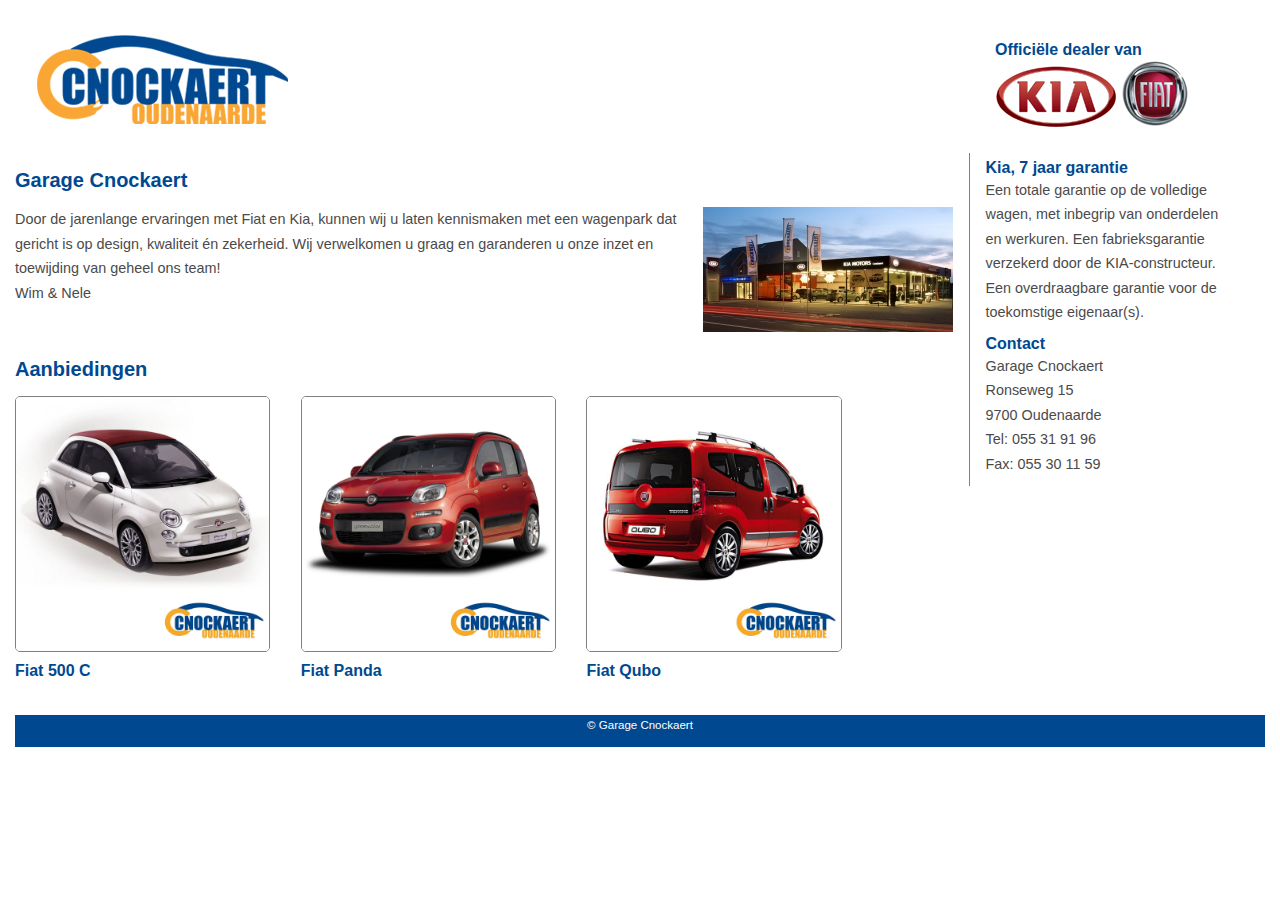
<file: opdrachten/les-7/index.html>
<!DOCTYPE html>
<html>

<head>
    <title>Cnockaert Oudenaarde</title>
    <meta charset="UTF-8">
    <meta name="viewport" content="width=device-width, initial-scale=1.0, user-scalable=yes">
    <link rel="stylesheet" href="css/reset_browser_styles.css">
    <link rel="stylesheet" href="css/cnockaert.css">

</head>

<body>

    <header>
        <aside>
            <h3>Officiële dealer van</h3>
            <img src="images/kia.png" alt="kia" />
            <img src="images/fiat.png" alt="fiat" />
        </aside>

        <img class="logo" src="images/logo.png" alt="logo" />

    </header>

    <section>
        <article>
            <h1>Garage Cnockaert</h1>
            <img class="garage" src="images/garage.jpg" alt="garage" />
            <p>
                Door de jarenlange ervaringen met Fiat en Kia, kunnen wij u laten kennismaken met een wagenpark dat gericht is op design, kwaliteit én zekerheid. Wij verwelkomen u graag en garanderen u onze inzet en toewijding van geheel ons team!
                <br /> Wim & Nele
            </p>
        </article>
        <article>
            <h1>Aanbiedingen</h1>
            <figure>
                <img src="images/fiat-500-c.jpg" alt="fiat-500-c" />
                <h3>Fiat 500 C</h3>
            </figure>
            <figure>
                <img src="images/fiat-panda.jpg" alt="fiat panda" />
                <h3>Fiat Panda</h3>
            </figure>
            <figure>
                <img src="images/fiat-qubo.jpg" alt="fiat qubo" />
                <h3>Fiat Qubo</h3>
            </figure>
        </article>
    </section>
    <aside>
        <h3>Kia, 7 jaar garantie</h3>
        <p>
            Een totale garantie op de volledige wagen, met inbegrip van onderdelen en werkuren. Een fabrieksgarantie verzekerd door de KIA-constructeur. Een overdraagbare garantie voor de toekomstige eigenaar(s).
        </p>
        <h3>Contact</h3>
        <p>Garage Cnockaert
            <br /> Ronseweg 15
            <br /> 9700 Oudenaarde
            <br /> Tel: 055 31 91 96
            <br /> Fax: 055 30 11 59
        </p>
    </aside>

    <footer>
        <p>&copy; Garage Cnockaert</p>
    </footer>

</body>

</html>
</file>
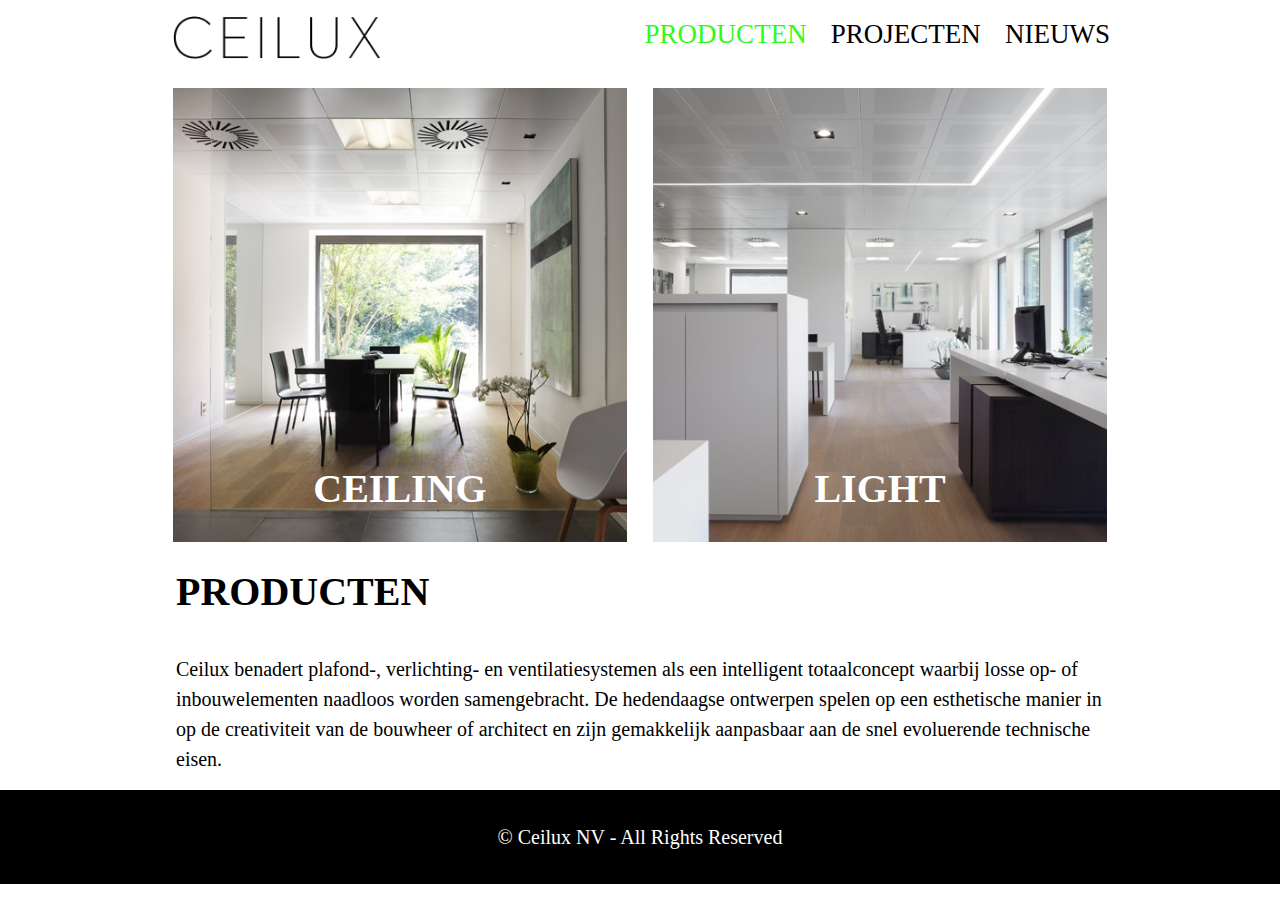
<file: opdrachten/Les-8/index.html>
<!DOCTYPE html>
<html>

<head>
	<title>Ceilux</title>
	<meta http-equiv="Content-Type" content="text/html; charset=UTF-8">
	<meta name="viewport" content="width=device-width">
	<link href="css/browser_reset.css" rel="stylesheet">
	<link href="css/site.css" rel="stylesheet">
</head>

<body>
	<div>
		<header>
			<img src="images/ceilux.png" alt="logo" />
			<nav>
				<a href="#" id="menu-icon">MENUOVERZICHT</a>
				<ul>
					<li><a href="#" class="active">Producten</a></li>
					<li><a href="#">Projecten</a></li>
					<li><a href="html/nieuws.html">Nieuws</a></li>
				</ul>
			</nav>
		</header>
		<aside>
			<figure>
				<img src="images/ceiling.jpg" alt="ceiling">
				<figcaption>CEILING</figcaption>
			</figure>
			<figure>
				<img src="images/light.jpg" alt="light">
				<figcaption>LIGHT</figcaption>
			</figure>
		</aside>
		<section>
			<h1>Producten</h1>
			<p>
				Ceilux benadert plafond-, verlichting- en ventilatiesystemen als een intelligent totaalconcept waarbij losse op- of inbouwelementen naadloos worden samengebracht. De hedendaagse ontwerpen spelen op een esthetische manier in op de creativiteit van de bouwheer of architect en zijn gemakkelijk aanpasbaar aan de snel evoluerende technische eisen.
			</p>
		</section>
		<footer>
			<p>&copy; Ceilux NV - All Rights Reserved</p>
		</footer>

	</div>
</body>

</html>
</file>
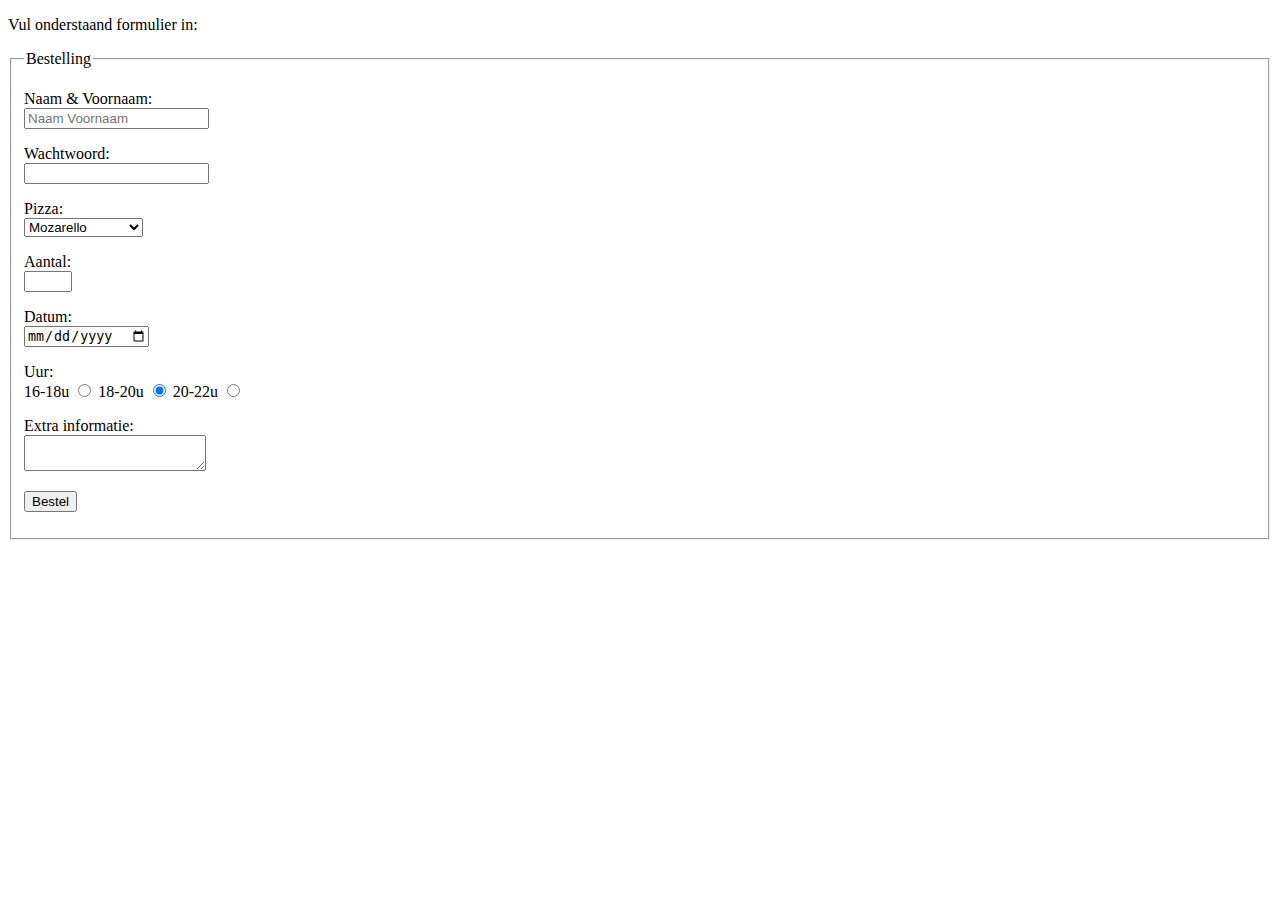
<file: opdrachten/Les-3.html>
<!doctype html>
<html>

<head>
    <meta charset="UTF-8">
    <title>Vul bestellingsformulier in!</title>
</head>

<body>
    <p>Vul onderstaand formulier in:</p>
    <form action="mailto:stefaan.decock@hogent.be?subject=Pizza_bestelling" method="post" enctype="text/plain">
        <fieldset>
            <legend>Bestelling</legend>
            <p>
                <label for="naam">Naam &amp; Voornaam:
                    <br />
                    <input type="text" name="naam" id="naam" placeholder="Naam Voornaam" required />
                </label>
            </p>
            <p>
                <label for="wachtwoord">Wachtwoord:
                    <br>
                    <input type="password" name="wachtwoord" id="wachtwoord" required />
                </label>
            </p>
            <p>
                <label for="pizza">Pizza:
                    <br />
                    <select name="pizza" id="pizza" required>
                        <option value="napolitano">Napolitano</option>
                        <option value="4fromaggi">Quatro fromaggi</option>
                        <option value="mozzarello" selected>Mozarello</option>
                        <option value="speciale">Speciale</option>
                        <option value="bolognese">Bolognese</option>
                    </select>
                </label>
            </p>
            <p>
                <label for="aantal">Aantal:</label>
                <br />
                <input type="number" name="aantal" id="aantal" min="1" max="5" required />
            </p>
            <p>
                <label for="datum">Datum:</label>
                <br />
                <input type="date" name="datum" id="datum" required />
            </p>
            <p>Uur:
                <br />
                <label for="lev16">16-18u
                    <input type="radio" name="levering" id="lev16" value="1618" required />
                </label>
                <label for="lev18">18-20u
                    <input type="radio" name="levering" id="lev18" value="1820" checked required />
                </label>
                <label for="lev20">20-22u
                    <input type="radio" name="levering" id="lev20" value="2022" required />
                </label>
            </p>
            <p>
                <label for="extra">Extra informatie:
                    <br />
                    <textarea name="extra" id="extra"></textarea>
                </label>
            </p>
            <p>
                <input type="submit" value="Bestel" />
            </p>
        </fieldset>
    </form>


</body>

</html>
</file>
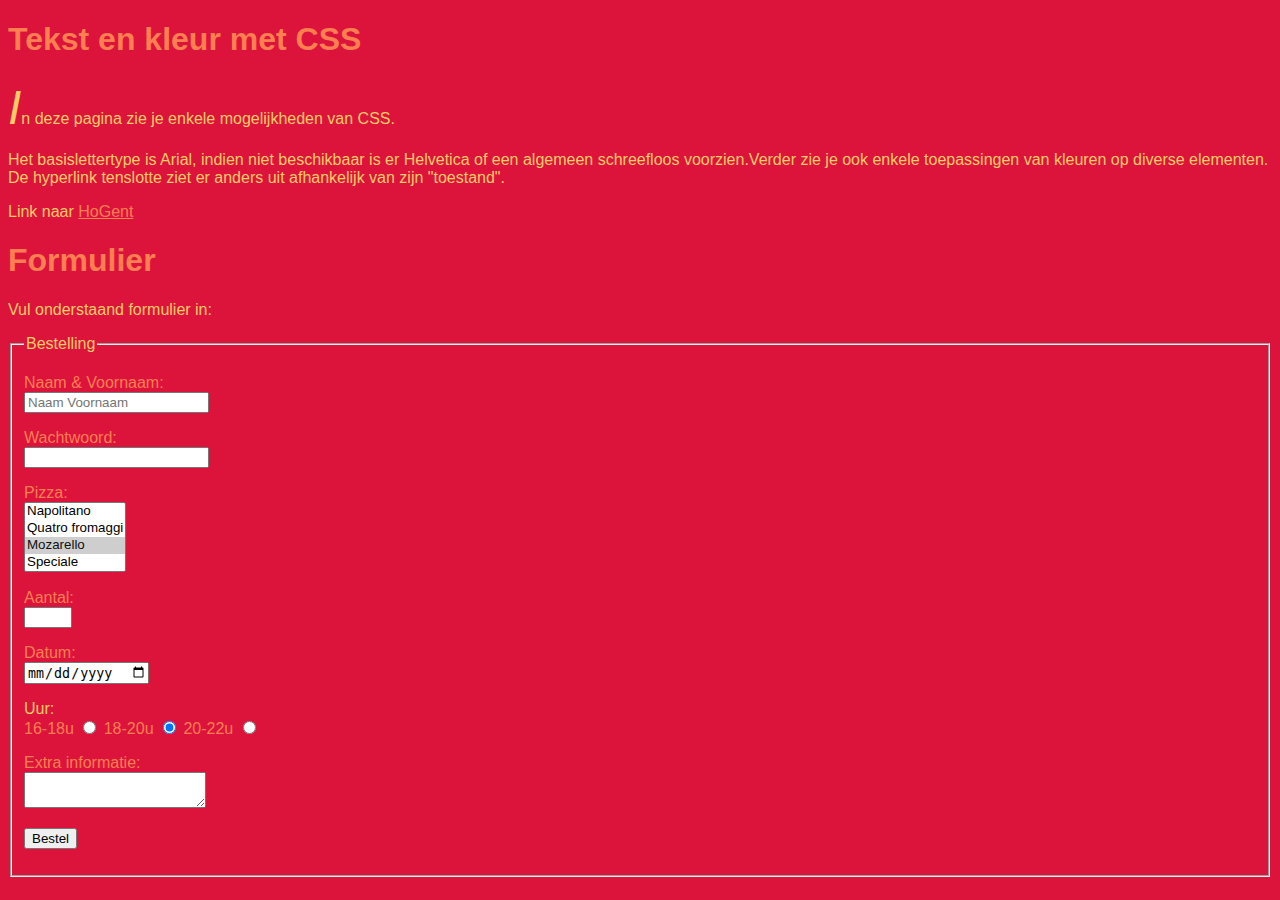
<file: opdrachten/Les-4/Les4.html>
<!doctype html>
<html>

<head>
    <meta charset="UTF-8">
    <title>Werken met CSS</title>
    <link rel="stylesheet" href="css/oefening8.css" />

</head>

<body>
    <h1>Tekst en kleur met CSS</h1>
    <p class="initiaal">In deze pagina zie je enkele mogelijkheden van CSS.</p>
    <p>Het basislettertype is Arial, indien niet beschikbaar is er Helvetica of een algemeen schreefloos voorzien.Verder zie je ook enkele toepassingen van kleuren op diverse elementen. De hyperlink tenslotte ziet er anders uit afhankelijk van zijn &quot;toestand&quot;.</p>
    <p>Link naar <a href="https://www.hogent.be/" target="_blank">HoGent</a></p>
    <h1>Formulier</h1>
    <p>Vul onderstaand formulier in:</p>
    <form action="mailto:mijnnaam@student.hogent.be?subject=Pizza bestelling" method="post" enctype="text/plain">
        <fieldset>
            <legend>Bestelling</legend>
            <p>
                <label for="naam">Naam &amp; Voornaam:</label>
                <br />
                <input type="text" name="naam" id="naam" placeholder="Naam Voornaam" required />

            </p>
            <p>
                <label for="wachtwoord">Wachtwoord:</label>
                <br />
                <input type="password" name="wachtwoord" id="wachtwoord" required />

            </p>
            <p>
                <label for="pizza">Pizza:</label>
                <br />
                <select name="pizza" id="pizza" required multiple>
                    <option value="napolitano">Napolitano</option>
                    <option value="4fromaggi">Quatro fromaggi</option>
                    <option value="mozzarello" selected>Mozarello</option>
                    <option value="speciale">Speciale</option>
                    <option value="bolognese">Bolognese</option>
                </select>

            </p>
            <p>
                <label for="aantal">Aantal:</label>
                <br />
                <input type="number" name="aantal" id="aantal" min="1" max="5" required />
            </p>
            <p>
                <label for="datum">Datum:</label>
                <br />
                <input type="date" name="datum" id="datum" required />
            </p>
            <p>Uur:
                <br />
                <label for="lev16">16-18u
                    <input type="radio" name="levering" id="lev16" value="1618" required />
                </label>
                <label for="lev18">18-20u
                    <input type="radio" name="levering" id="lev18" value="1820" checked required />
                </label>
                <label for="lev20">20-22u
                    <input type="radio" name="levering" id="lev20" value="2022" required />
                </label>
            </p>
            <p>
                <label for="extra">Extra informatie:
                    <br />
                    <textarea name="extra" id="extra"></textarea>
                </label>
            </p>
            <p>
                <input type="submit" value="Bestel" />
            </p>
        </fieldset>
    </form>


</body>

</html>
</file>
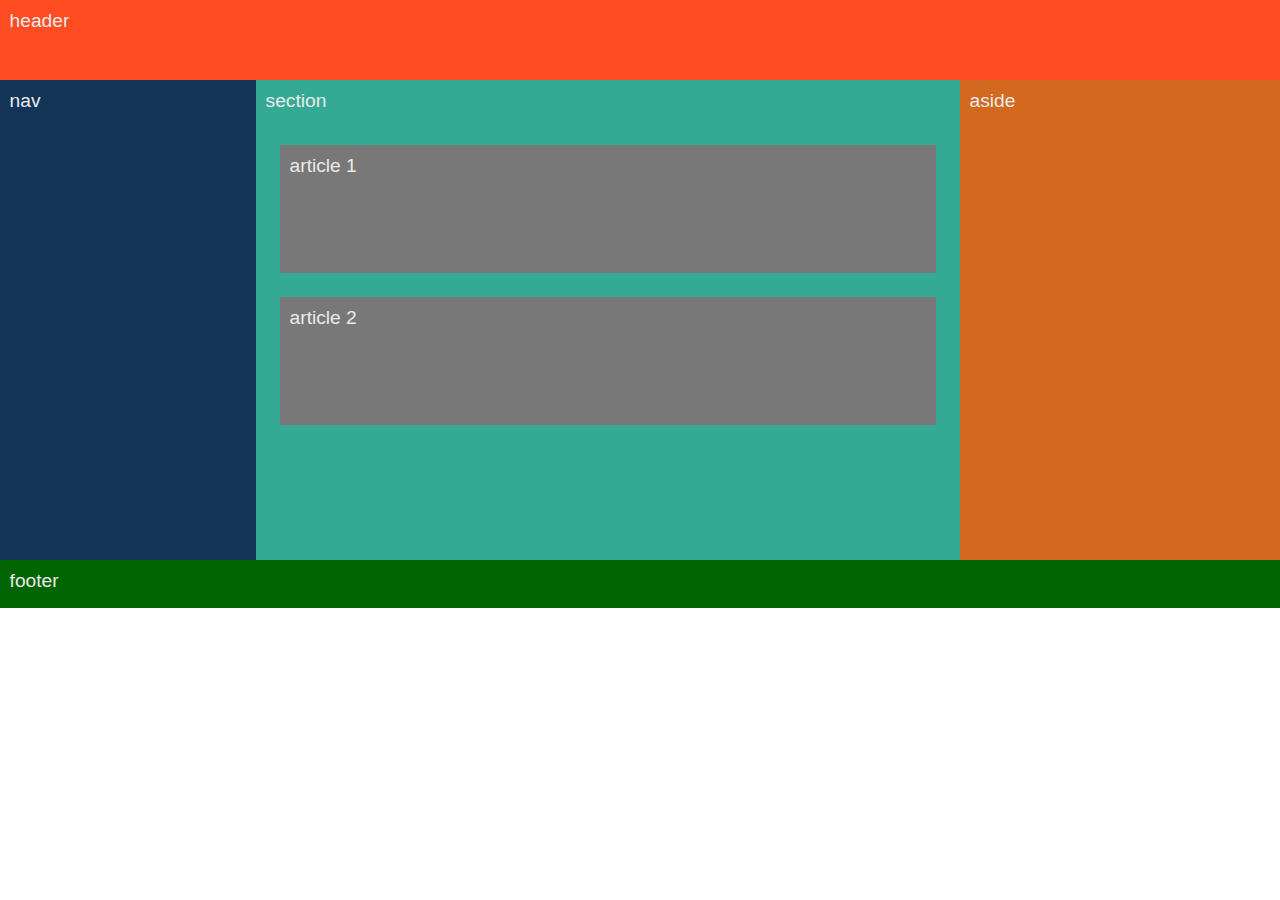
<file: opdrachten/Les-5/Oefening5.html>
<!doctype html>
<html>

<head>
    <meta charset="UTF-8">
    <title>Liquid layout</title>
    <link href="css/Oefening5.4.css" rel="stylesheet">
</head>

<body>

    <div id="wrapper">
        <header>
            <p>header</p>
        </header>
        <nav>
            <p>nav</p>
        </nav>
        <section>
            <p>section</p>
            <article>
                <p>article 1</p>
            </article>
            <article>
                <p>article 2</p>
            </article>
        </section>
        <aside>
            <p>aside</p>
        </aside>
        <footer>
            <p>footer</p>
        </footer>
    </div>




</body>

</html>
</file>
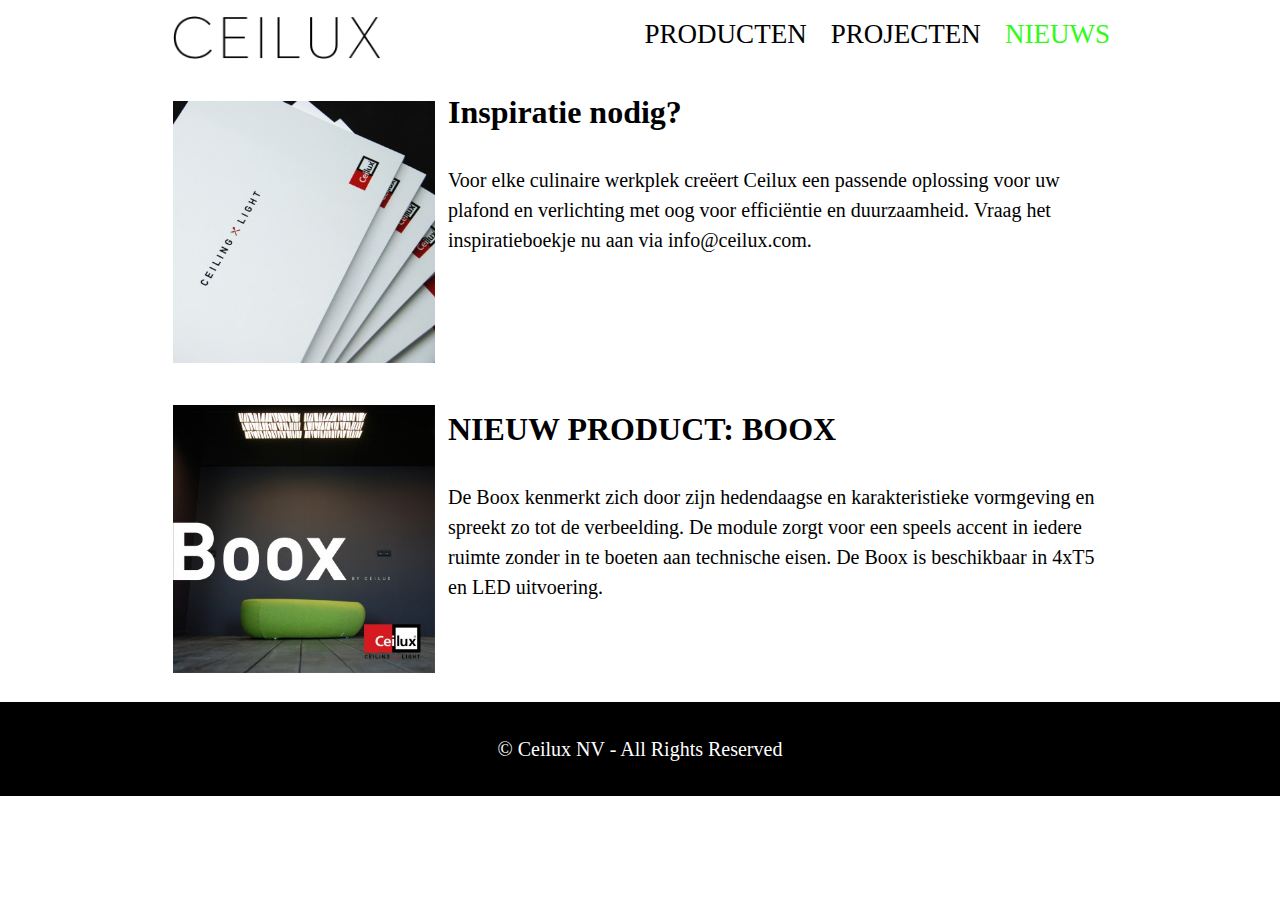
<file: opdrachten/Les-8/html/nieuws.html>
<!DOCTYPE html>
<html>
   <head>
      <title>Ceilux</title>
      <meta http-equiv="Content-Type" content="text/html; charset=UTF-8">
      <meta name="viewport" content="width=device-width">
	  <link href="../css/browser_reset.css" rel="stylesheet">  
      <link href="../css/site.css" rel="stylesheet">   
   </head>
   <body>
      <div>
         <header>
            <img src="../images/ceilux.png" alt="logo" />            
            <nav>
               <a href="#" id="menu-icon">MENUOVERZICHT</a>
               <ul>
                  <li><a href="../index.html">Producten</a></li>
                  <li><a href="#">Projecten</a></li>
                  <li><a href="#" class="active">Nieuws</a></li>
               </ul>
            </nav>
         </header>
         <section>
            <article>
               <div>
				                  <img src="../images/inspiratie_nodig.jpg" alt="inspiratie nodig">
                  <h2>Inspiratie nodig?</h2>
                  <p>
                     Voor elke culinaire werkplek creëert Ceilux een passende oplossing voor uw plafond en verlichting met oog voor efficiëntie en duurzaamheid.
                     Vraag het inspiratieboekje nu aan via info@ceilux.com.
                  </p>
               </div>

            </article>
            <article>
				
               <img src="../images/nieuw_product_boox.jpg" alt="nieuw product">
               <div>
                  <h2>NIEUW PRODUCT: BOOX</h2>
                  <p>
                     De Boox kenmerkt zich door zijn hedendaagse en karakteristieke vormgeving en spreekt zo tot de verbeelding. De module zorgt voor een speels accent in iedere ruimte zonder in te boeten aan technische eisen. De Boox is beschikbaar in 4xT5 en LED uitvoering. 
                  </p>                  
               </div>

            </article>
         </section>   
         <footer>
            <p>&copy; Ceilux NV - All Rights Reserved</p>
         </footer>

      </div>
   </body>
</html>
</file>
<file: opdrachten/les-7/css/cnockaert.css>
body {
    background-color: #ececec;
    color: #4b4a4a;
    font-family: Verdana, Arial, sans-serif;
    padding: 15px;
    background-color: #fff;
}

header {
    margin: 20px;
}

header > aside {
    display: none;
}

.logo {
    display: block;
}

h1 {
    color: #004990;
    font-weight: 700;
    font-size: 1.25em;
    margin: 15px 0 15px 0;
}

article {
    margin-bottom: 10px;
    overflow: auto;
}

article .garage {
    float: right;
    margin-left: 5px;
}

p {
    font-size: 0.9em;
    line-height: 1.7em;
    margin-bottom: 10px;
}

figure {
    margin-bottom: 25px;
}

figure > img {
    max-width: 90%;
    border: 1px solid grey;
    border-radius: 5px;
}

h3 {
    margin: 5px 0 0 0;
    color: #004990;
    font-weight: 600;
    font-size: 1em;
}

footer {
    background-color: #004990;
    padding: .1em;
    color: #fff;
    font-size: 0.8em;
    text-align: center;
    clear: both;
}

@media (min-width: 990px) {
    header > aside {
        display: block;
        float: right;
        width: 250px;
        padding-left: 10px;
        border-left: 0px solid white;
    }
    .logo {
        float: left;
    }
    header {
        overflow: auto;
    }
    section {
        width: 75%;
        float: left;
        margin-right: 1em;
    }
    aside {
        float: left;
        width: 20%;
        border-left: 1px grey solid;
        padding-left: 1em;
    }
    figure {
        display: inline-block;
        width: 30%;
    }
    figure > img {
        width: 90%;
    }
}
</file>
<file: opdrachten/Les-8/css/site.css>
@font-face {
  font-family: 'ceiluxfont';
  src: url("../fonts/ceilux_std.woff") format("woff");
  font-weight: normal;
  font-style: normal; }

@font-face {
  font-family: 'ceiluxfont';
  src: url("../fonts/ceilux_bold.woff") format("woff");
  font-weight: bold;
  font-style: normal; }

/*variabelen*/
/*mixins*/
/*algemene opmaak*/
/* line 18, C:/Users/Lotte/OneDrive/HoGent/Webapplicaties 1/Portfolio/opdrachten/Les-8/css/site.scss */
* {
  -moz-box-sizing: border-box;
  box-sizing: border-box; }

/* line 23, C:/Users/Lotte/OneDrive/HoGent/Webapplicaties 1/Portfolio/opdrachten/Les-8/css/site.scss */
body {
  line-height: 1.5; }
  /* line 24, C:/Users/Lotte/OneDrive/HoGent/Webapplicaties 1/Portfolio/opdrachten/Les-8/css/site.scss */
  body font {
    family: ceiluxfont, Arial, sans-serif;
    size: 1em; }

/* line 31, C:/Users/Lotte/OneDrive/HoGent/Webapplicaties 1/Portfolio/opdrachten/Les-8/css/site.scss */
h1 {
  font-size: 2.5em;
  text-transform: uppercase;
  font-weight: bold;
  margin: 0.4em; }

/* line 38, C:/Users/Lotte/OneDrive/HoGent/Webapplicaties 1/Portfolio/opdrachten/Les-8/css/site.scss */
h2 {
  font-size: 2em;
  margin: 0.4em; }

/* line 43, C:/Users/Lotte/OneDrive/HoGent/Webapplicaties 1/Portfolio/opdrachten/Les-8/css/site.scss */
p {
  font-size: 1.25em;
  padding: 0.8em; }

/*header*/
/* line 49, C:/Users/Lotte/OneDrive/HoGent/Webapplicaties 1/Portfolio/opdrachten/Les-8/css/site.scss */
header img {
  display: block;
  margin: 1em auto; }

/*navigatie*/
/* line 56, C:/Users/Lotte/OneDrive/HoGent/Webapplicaties 1/Portfolio/opdrachten/Les-8/css/site.scss */
nav #menu-icon {
  display: block;
  color: white;
  background: url(../images/menu-icon.png) no-repeat right, black;
  padding: 1.5em; }

/* line 62, C:/Users/Lotte/OneDrive/HoGent/Webapplicaties 1/Portfolio/opdrachten/Les-8/css/site.scss */
nav ul {
  display: none;
  background-color: black; }

/* line 66, C:/Users/Lotte/OneDrive/HoGent/Webapplicaties 1/Portfolio/opdrachten/Les-8/css/site.scss */
nav:hover ul {
  display: block;
  list-style-type: none; }

/* line 70, C:/Users/Lotte/OneDrive/HoGent/Webapplicaties 1/Portfolio/opdrachten/Les-8/css/site.scss */
nav a {
  font-size: .8em;
  color: white;
  text-decoration: none;
  text-transform: uppercase; }
  /* line 75, C:/Users/Lotte/OneDrive/HoGent/Webapplicaties 1/Portfolio/opdrachten/Les-8/css/site.scss */
  nav a:hover {
    font-weight: bold; }
  /* line 78, C:/Users/Lotte/OneDrive/HoGent/Webapplicaties 1/Portfolio/opdrachten/Les-8/css/site.scss */
  nav a.active {
    color: #32fa18; }

/*footer*/
/* line 85, C:/Users/Lotte/OneDrive/HoGent/Webapplicaties 1/Portfolio/opdrachten/Les-8/css/site.scss */
footer {
  background-color: black;
  color: white;
  padding: 1em;
  text-align: center; }

/*images*/
/* line 93, C:/Users/Lotte/OneDrive/HoGent/Webapplicaties 1/Portfolio/opdrachten/Les-8/css/site.scss */
figure {
  position: relative; }
  /* line 95, C:/Users/Lotte/OneDrive/HoGent/Webapplicaties 1/Portfolio/opdrachten/Les-8/css/site.scss */
  figure img {
    padding: 0.8em;
    width: 100%; }
  /* line 99, C:/Users/Lotte/OneDrive/HoGent/Webapplicaties 1/Portfolio/opdrachten/Les-8/css/site.scss */
  figure figcaption {
    position: absolute;
    top: 80%;
    width: 100%;
    text-align: center;
    color: white;
    font-size: 2.5em;
    font-weight: bold;
    text-transform: uppercase;
    line-height: normal; }

/*layout nieuws*/
/* line 115, C:/Users/Lotte/OneDrive/HoGent/Webapplicaties 1/Portfolio/opdrachten/Les-8/css/site.scss */
section article {
  overflow: hidden;
  margin-bottom: 1em; }
  /* line 118, C:/Users/Lotte/OneDrive/HoGent/Webapplicaties 1/Portfolio/opdrachten/Les-8/css/site.scss */
  section article img {
    float: left;
    width: 30%;
    padding: 0.8em; }

@media screen and (min-width: 481px) {
  /* line 125, C:/Users/Lotte/OneDrive/HoGent/Webapplicaties 1/Portfolio/opdrachten/Les-8/css/site.scss */
  figure {
    float: left;
    width: 50%; } }

@media screen and (min-width: 769px) {
  /* line 134, C:/Users/Lotte/OneDrive/HoGent/Webapplicaties 1/Portfolio/opdrachten/Les-8/css/site.scss */
  header,
  aside,
  section,
  footer p {
    max-width: 960px;
    margin: 0 auto; }
  /* line 138, C:/Users/Lotte/OneDrive/HoGent/Webapplicaties 1/Portfolio/opdrachten/Les-8/css/site.scss */
  header {
    overflow: hidden; }
    /* line 140, C:/Users/Lotte/OneDrive/HoGent/Webapplicaties 1/Portfolio/opdrachten/Les-8/css/site.scss */
    header img {
      float: left;
      width: 220px;
      padding-left: 0.8em; }
  /* line 145, C:/Users/Lotte/OneDrive/HoGent/Webapplicaties 1/Portfolio/opdrachten/Les-8/css/site.scss */
  nav {
    display: inline-block;
    float: right;
    margin-top: 1.5%; }
    /* line 149, C:/Users/Lotte/OneDrive/HoGent/Webapplicaties 1/Portfolio/opdrachten/Les-8/css/site.scss */
    nav #menu-icon {
      display: none; }
    /* line 152, C:/Users/Lotte/OneDrive/HoGent/Webapplicaties 1/Portfolio/opdrachten/Les-8/css/site.scss */
    nav ul {
      display: block;
      background-color: white; }
      /* line 155, C:/Users/Lotte/OneDrive/HoGent/Webapplicaties 1/Portfolio/opdrachten/Les-8/css/site.scss */
      nav ul li {
        font-size: 1.3em;
        display: inline-block; }
        /* line 158, C:/Users/Lotte/OneDrive/HoGent/Webapplicaties 1/Portfolio/opdrachten/Les-8/css/site.scss */
        nav ul li a {
          padding: 10px;
          font-size: 1.3em;
          color: black; }
  /* line 166, C:/Users/Lotte/OneDrive/HoGent/Webapplicaties 1/Portfolio/opdrachten/Les-8/css/site.scss */
  section {
    clear: both; } }

/*# sourceMappingURL=site.css.map */
</file>
<file: opdrachten/Les-4/css/oefening8.css>
h1 {
    color: coral;
    font-family: Haettenschweiler, Arial, sans-serif;
}

body {
    background-color: crimson;
    color: #FC6;
    font-family: Arial, Helvetica, sans-serif;
}

a:link {
    color: coral
}

a:visited {
    color: coral
}

a:hover {
    color: #FE6
}

a:active {
    color: #00F
}

label {
    color: coral
}

.initiaal:first-letter {
    font-size: 300%;
    font-style: italic;
}
</file>
<file: opdrachten/Les-5/css/Oefening5.4.css>
* {
    margin: 0;
    box-sizing: border-box;
}

#wrapper {
    width: 100%;
    background-color: #abcdef;
    color: #eaeaea;
    font-family: Verdana, Arial, sans-serif;
}

p {
    padding: 0.5em;
    font-size: 1.2em;
}

header {
    width: 100%;
    height: 5em;
    background-color: #ff4c22;
}

nav {
    width: 20%;
    height: 30em;
    background-color: #123456;
    float: left;
}

section {
    width: 55%;
    height: 30em;
    background-color: #34aa94;
    float: left;
}

article {
    background-color: #787878;
    margin: 1.5em;
    height: 8em;
}

aside {
    background-color: chocolate;
    width: 25%;
    height: 30em;
    float: left;
}

footer {
    background-color: darkgreen;
    width: 100%;
    height: 3em;
    clear: both;
}
</file>
